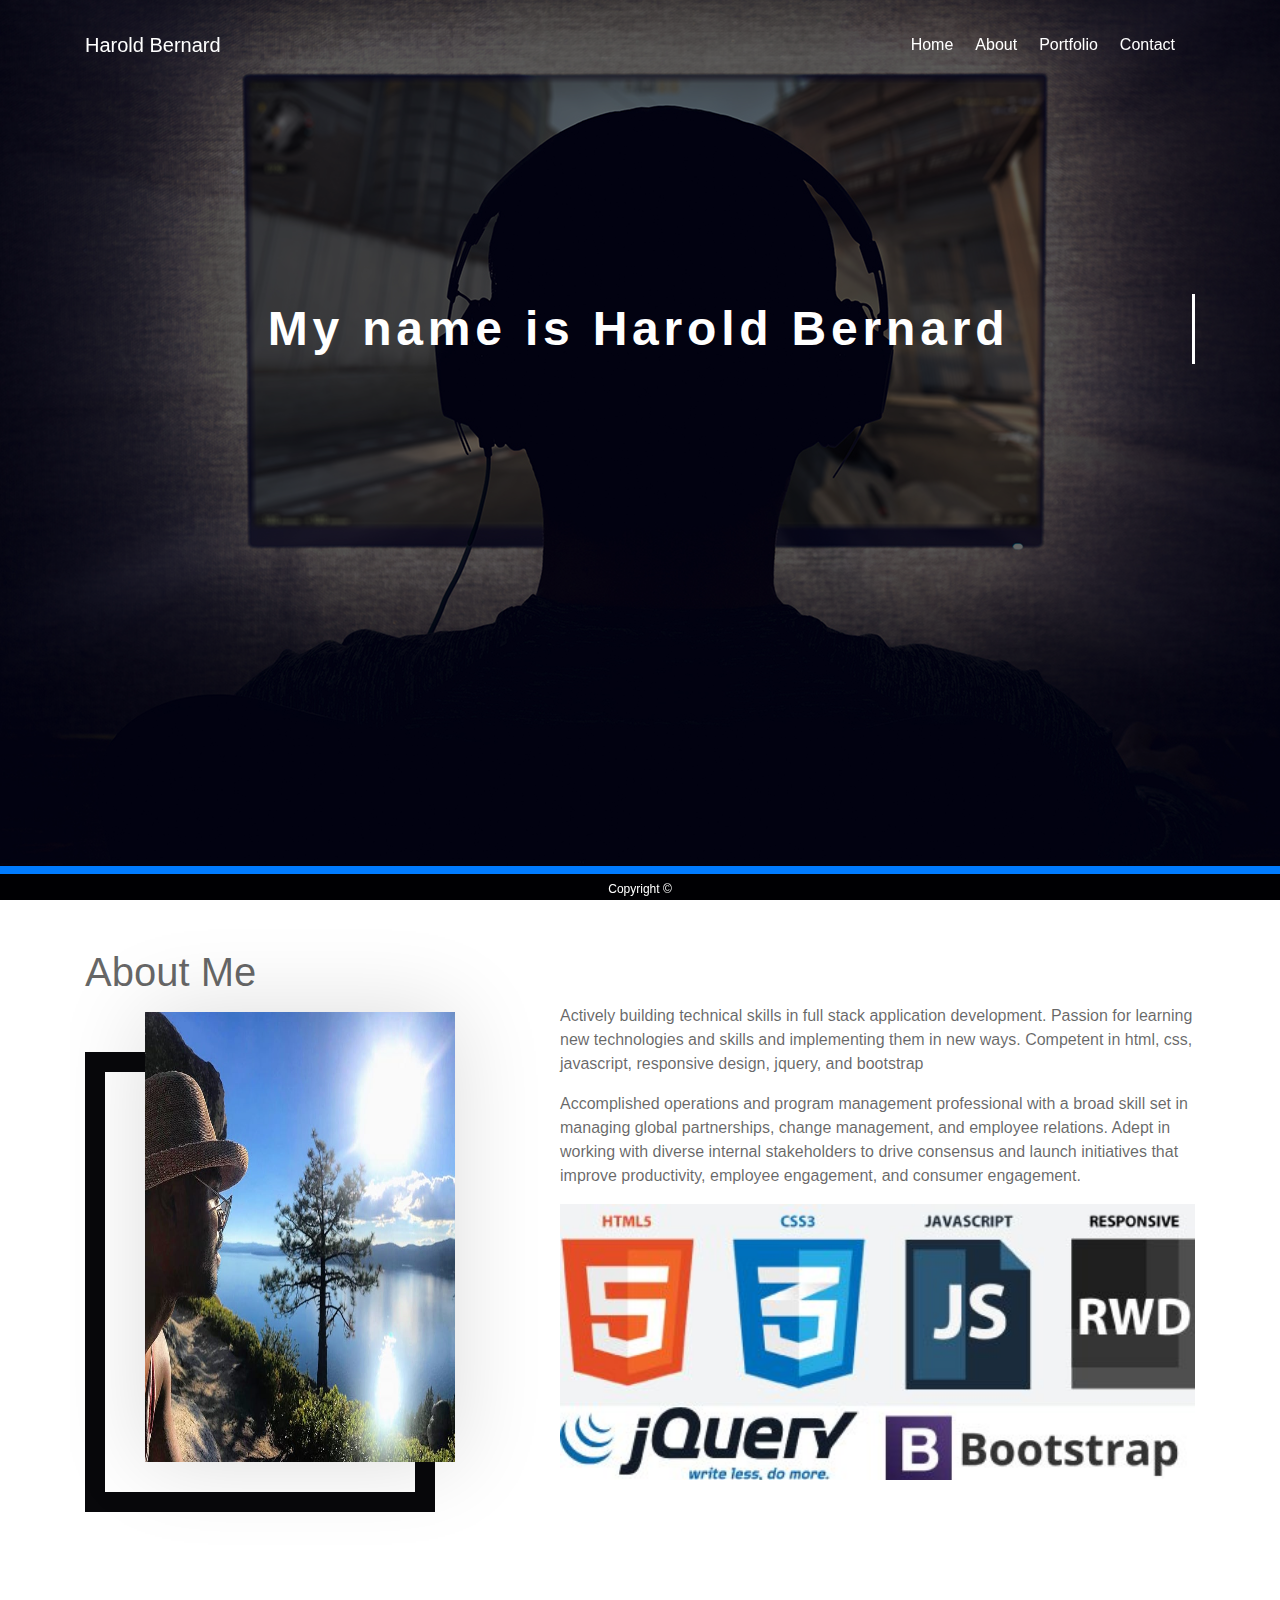
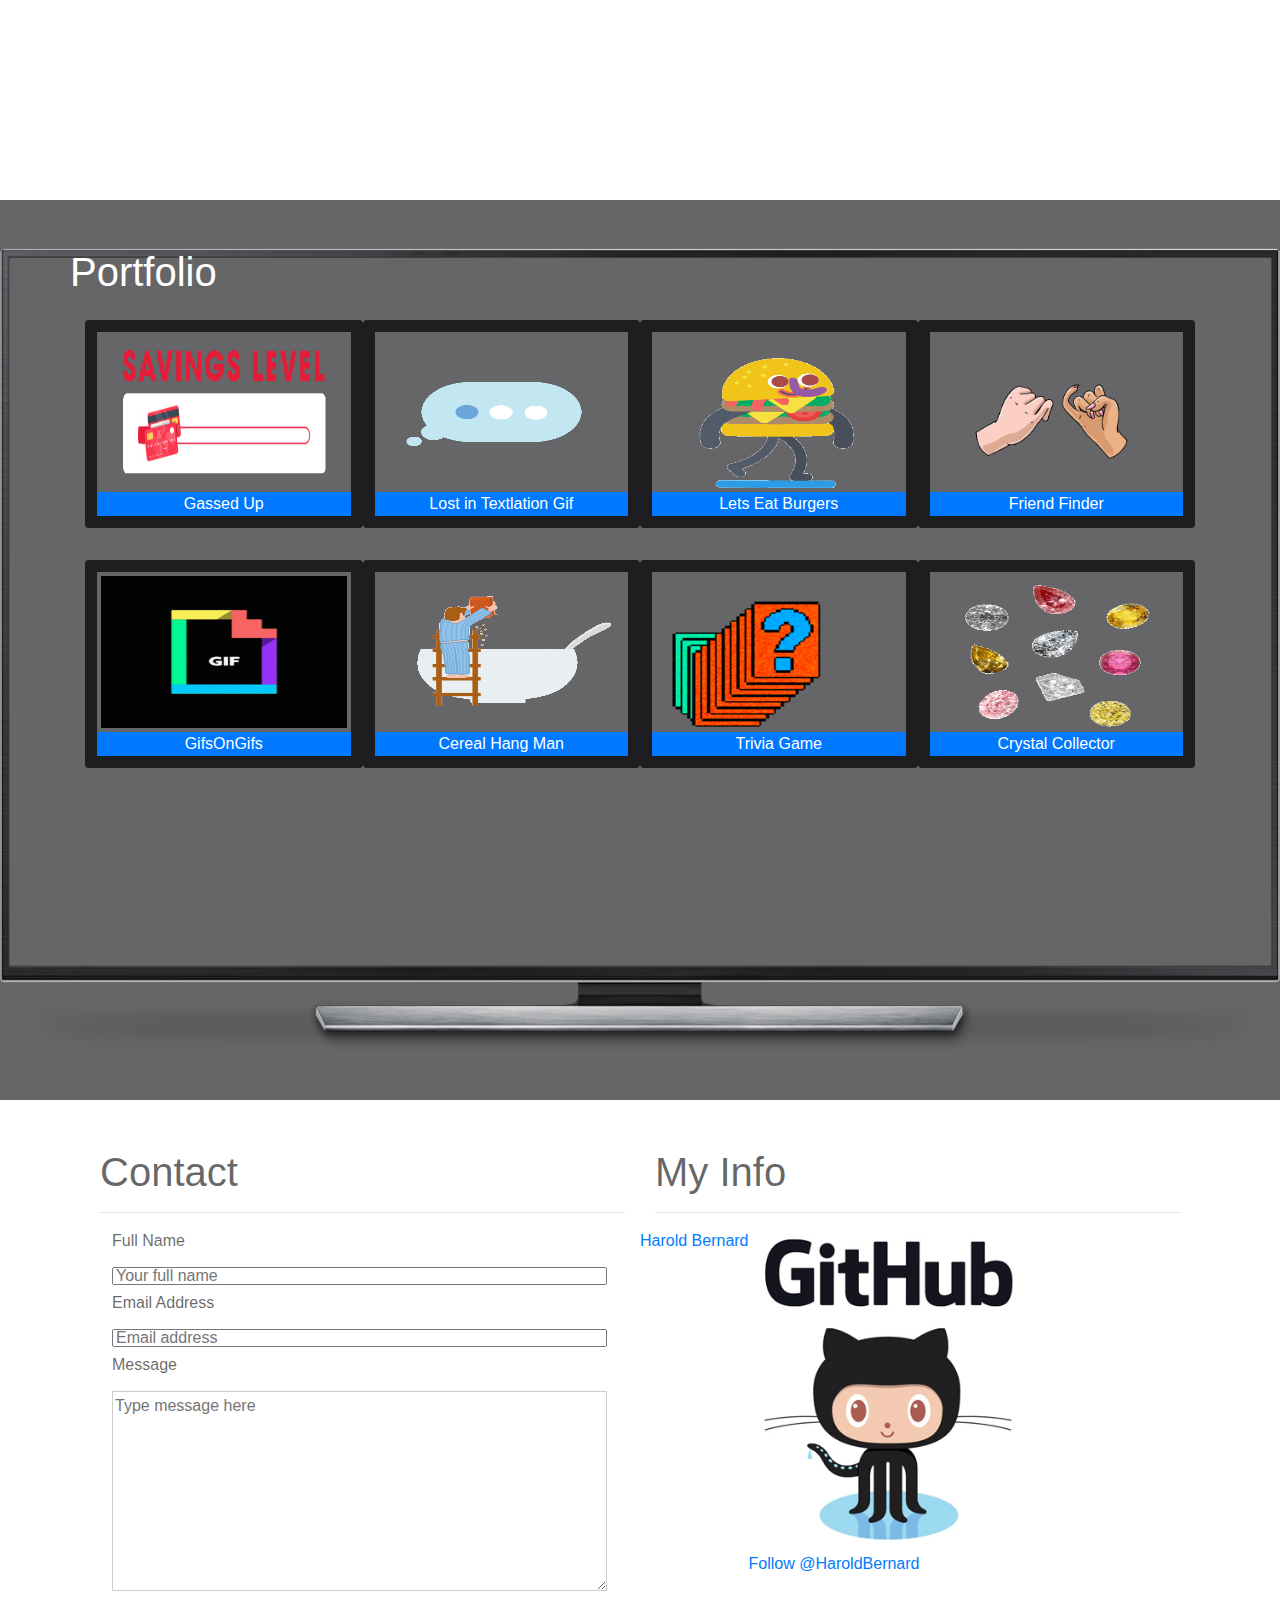
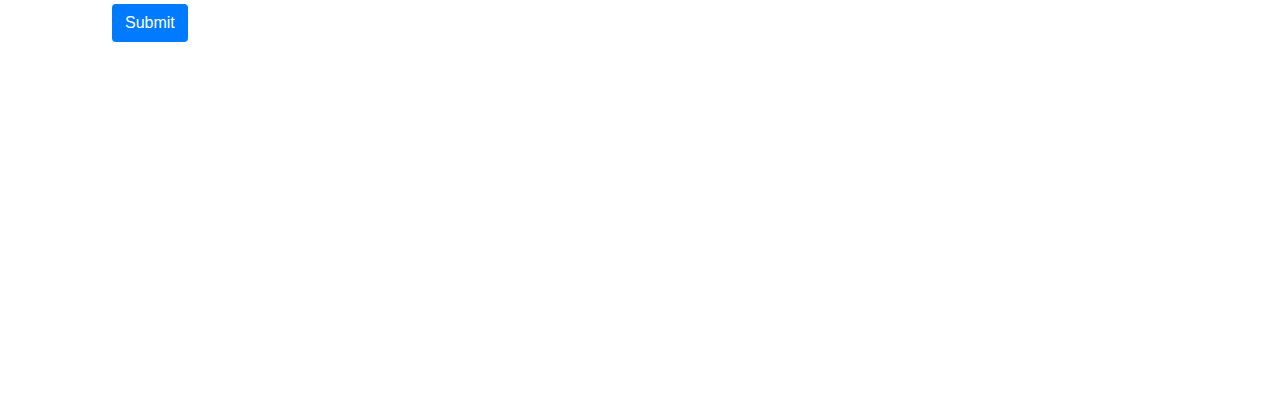
<file: index.html>
<!DOCTYPE html>
<html lang="en">

<head>
    <meta charset="UTF-8">
    <meta name="viewport" content="width=device-width, initial-scale=1.0">
    <meta http-equiv="X-UA-Compatible" content="ie=edge">
    <title>Harold Bernard's Portfolio</title>
    <link rel="stylesheet" href="https://stackpath.bootstrapcdn.com/bootstrap/4.3.1/css/bootstrap.min.css"
        integrity="sha384-ggOyR0iXCbMQv3Xipma34MD+dH/1fQ784/j6cY/iJTQUOhcWr7x9JvoRxT2MZw1T" crossorigin="anonymous">
    <link href="assets/css/style.css" rel="stylesheet">
    <link rel="icon" href="assets/images/Me.jpeg">
</head>

<body id="page-top">

    <!--/ Nav Star /-->
    <nav class="navbar navbar-b navbar-trans navbar-expand-md fixed-top" id="mainNav">
        <div class="container">
            <a class="navbar-brand js-scroll" href="#page-top">Harold Bernard</a>
            <button class="navbar-toggler collapsed" type="button" data-toggle="collapse" data-target="#navbarDefault"
                aria-controls="navbarDefault" aria-expanded="false" aria-label="Toggle navigation">
                <span></span>
                <span></span>
                <span></span>
            </button>
            <div class="navbar-collapse collapse justify-content-end" id="navbarDefault">
                <ul class="navbar-nav">
                    <li class="nav-item nav-pills">
                        <a class="nav-link js-scroll" href="#home">Home</a>
                    </li>
                    <li class="nav-item nav-pills">
                        <a class="nav-link js-scroll" href="#about">About</a>
                    </li>
                    <li class="nav-item nav-pills">
                        <a class="nav-link js-scroll" href="#portfolio">Portfolio</a>
                    </li>
                    <li class="nav-item nav-pills">
                        <a class="nav-link js-scroll" href="#contact">Contact</a>
                    </li>
                </ul>
            </div>
        </div>
    </nav>
    <div id="home" class="intro route bg-image">
        <div class="overlay-itro"></div>
        <div class="intro-content display-table">
            <div class="table-cell">
                <div class="container home-intro">
                    <h1 class="intro-title">My name is Harold Bernard</h1>
                    <strong class="typewriter intro-subtitle">I am a... Full Stack Developer, Dog Lover, Sports Lover,
                        Knowledge Seeker</strong>
                    <h3 class="scroll-down intro-subtitle">Scroll down for more</h3>
                    <span class="arrow">&#8681;</span>
                </div>
            </div>
        </div>
    </div>
    <div class="about" id="about" style="background-image: url(assets/images/gaming-pattern.png)">
        <div class="container about">
            <h1 class="body-text pt-5">About Me</h1>
            <div class="row justify-content-between">
                <div class="col-lg-4 img-container">
                    <div class="div-img-bg">
                        <div class="about-img">
                            <img src="assets/images/beautiful.jpg" class="img-responsive" alt="me">
                        </div>
                    </div>
                </div>

                <div class="col-lg-7">
                    <div class="about-descr">
                        <p class="body-text">Actively building technical skills in full stack application development. 
                            Passion for learning new technologies and skills and implementing them in new ways. Competent in html, css, javascript, responsive design, jquery, and bootstrap</p>
                        <p class="body-text">Accomplished operations and program management professional with a broad skill set in managing global partnerships, change management, and employee relations. 
                            Adept in working with diverse internal stakeholders to drive consensus and launch initiatives that improve productivity, employee engagement, and consumer engagement. </p>
                        <img class="technology" src="assets/images/technology.jpg">
                    </div>
                </div>
            </div>
        </div>
    </div>

    <div class="portfolio" id="portfolio">
        <div class="intro-content display-table">
            <div class="table-cell">
                <div class="container portfolio">
                    <div class="row pt-5">
                        <div class="row m-0">
                            <h1>Portfolio</h1>
                        </div>
                        <div class="col-sm-12">
                            <div class="card col-lg-3 mt-3 mb-3">
                                <img class="img-thumbnail border-0" style="height: 160px;" id="gassedUpGif"
                                    src="assets/images/gassedUp.gif" alt="Gassed Up Gif">
                                <a class="text-center" id="gassedUpLink"
                                    href="https://gentle-hamlet-50272.herokuapp.com/">Gassed Up</a>
                            </div>
                            <div class="card col-lg-3 mt-3 mb-3">
                                <img class="img-thumbnail border-0" style="height: 160px;" id="textlationGif"
                                    src="assets/images/pending-message-gif.gif" alt="Lost in Textlation Gif">
                                <a class="text-center" id="textlationLink"
                                    href="https://haroldbernard.github.io/Lost-in-Textlation/">Lost in Textlation Gif</a>
                            </div>
                            <div class="card col-lg-3 mt-3 mb-3">
                                <img class="img-thumbnail border-0" style="height: 160px;" id="burgerGif"
                                    src="assets/images/burgerwalks.gif" alt="Burger Gif">
                                <a class="text-center" id="burgerLink"
                                    href="https://arcane-scrubland-61802.herokuapp.com/">Lets Eat Burgers</a>
                            </div>
                            <div class="card col-lg-3 mt-3 mb-3">
                                <img class="img-thumbnail border-0" style="height: 160px;" id="friendGif"
                                    src="assets/images/besties.gif" alt="Friend Gif">
                                <a class="text-center" id="friendLink"
                                    href="https://obscure-hollows-46255.herokuapp.com/">Friend Finder</a>
                            </div>
                            <div class="card col-lg-3 mt-3 mb-3">
                                    <img class="img-thumbnail border-0" style="height: 160px;" id="jifGif"
                                        src="assets/images/jif.gif"  alt="jif Gif">
                                    <a class="text-center" id="jifLink"
                                        href="https://haroldbernard.github.io/GifsonGifsonGifs/">GifsOnGifs</a>
                                </div>
                                <div class="card col-lg-3 mt-3 mb-3">
                                    <img class="img-thumbnail border-0" style="height: 160px;" id="cerealGif"
                                        src="assets/images/cereal.gif" alt="cereal Gif">
                                    <a class="text-center" id="cerealLink"
                                        href="https://haroldbernard.github.io/Word-Guess-Game/">Cereal Hang Man</a>
                                </div>
                                <div class="card col-lg-3 mt-3 mb-3">
                                    <img class="img-thumbnail border-0" style="height: 160px;" id="triviaGif"
                                        src="assets/images/triviaGIF.gif" alt="trivia Gif">
                                    <a class="text-center" id="triviaLink"
                                        href="https://haroldbernard.github.io/TriviaGame/">Trivia Game</a>
                                </div>
                                <div class="card col-lg-3 mt-3 mb-3">
                                    <img class="img-thumbnail border-0" style="height: 160px;" id="crystalGif"
                                        src="assets/images/crystals.gif" alt="crystal Gif">
                                    <a class="text-center" id="crystalLink"
                                        href="https://haroldbernard.github.io/Crystal-Collector-Game/">Crystal Collector</a>
                                </div>
                        </div>
                    </div>
                </div>
            </div>
        </div>
    </div>
    <div id="contact" style="background-image: url(assets/images/gaming-pattern.png)">
        <div class="container contact overlay-itro">
            <div class="row mx-auto pt-5">
                <div class="main-contact col-sm-6 col-12">
                    <h1 class="body-text">Contact</h1>
                    <hr>
                    <div class="contactMe">
                        <!--Action is where the form is going, method is whether by url(get) or secure(push)-->
                        <form name="yourForm" action="" method="POST" enctype="text/plain">
                            <label for="fullname">Full Name</label>
                            <input type="text" id="fullname" name="fullname" placeholder="Your full name">

                            <label for="emailaddy">Email Address</label>
                            <input type="email" id="emailaddy" name="emailaddy" placeholder="Email address">

                            <label for="contactMessage">Message</label>
                            <textarea type="text" id="contactMessage" name="contactMessage"
                                placeholder="Type message here"></textarea>
                            <input class="btn" id="btn" type="submit" value="Submit">
                        </form>
                    </div>
                </div>
                <div class="secondary-contact col-sm-6 col-12">
                    <h1 class="body-text">My Info</h1>
                    <hr>
                    <div class="row align-github">
                            <div class="LI-profile-badge"  data-version="v1" data-size="medium" data-locale="en_US" data-type="vertical" data-theme="light" data-vanity="harold-bernard"><a class="LI-simple-link" href='https://www.linkedin.com/in/harold-bernard?trk=profile-badge'>Harold Bernard</a></div>                        <div class="col-6 p-0">
                            <img src="assets/images/github-logo.jpg" class="git-hub" alt="git-hub">
                            <a class="github-button" href="https://github.com/HaroldBernard" data-size="large" aria-label="Follow @HaroldBernard on GitHub">Follow @HaroldBernard</a>
                        </div>
                    </div>
                </div>
            </div>
        </div>
    </div>
    <footer>
        <div class="copyright">Copyright ©</div>
    </footer>
</body>
<script src="https://code.jquery.com/jquery-3.3.1.slim.min.js"
    integrity="sha384-q8i/X+965DzO0rT7abK41JStQIAqVgRVzpbzo5smXKp4YfRvH+8abtTE1Pi6jizo"
    crossorigin="anonymous"></script>
<script src="https://cdnjs.cloudflare.com/ajax/libs/popper.js/1.14.7/umd/popper.min.js"
    integrity="sha384-UO2eT0CpHqdSJQ6hJty5KVphtPhzWj9WO1clHTMGa3JDZwrnQq4sF86dIHNDz0W1"
    crossorigin="anonymous"></script>
<script src="https://stackpath.bootstrapcdn.com/bootstrap/4.3.1/js/bootstrap.min.js"
    integrity="sha384-JjSmVgyd0p3pXB1rRibZUAYoIIy6OrQ6VrjIEaFf/nJGzIxFDsf4x0xIM+B07jRM"
    crossorigin="anonymous"></script>
    <script type="text/javascript" src="https://platform.linkedin.com/badges/js/profile.js" async defer></script>
<script async defer src="https://buttons.github.io/buttons.js"></script>
    <script src="assets/script.js"></script>

</html>
</file>
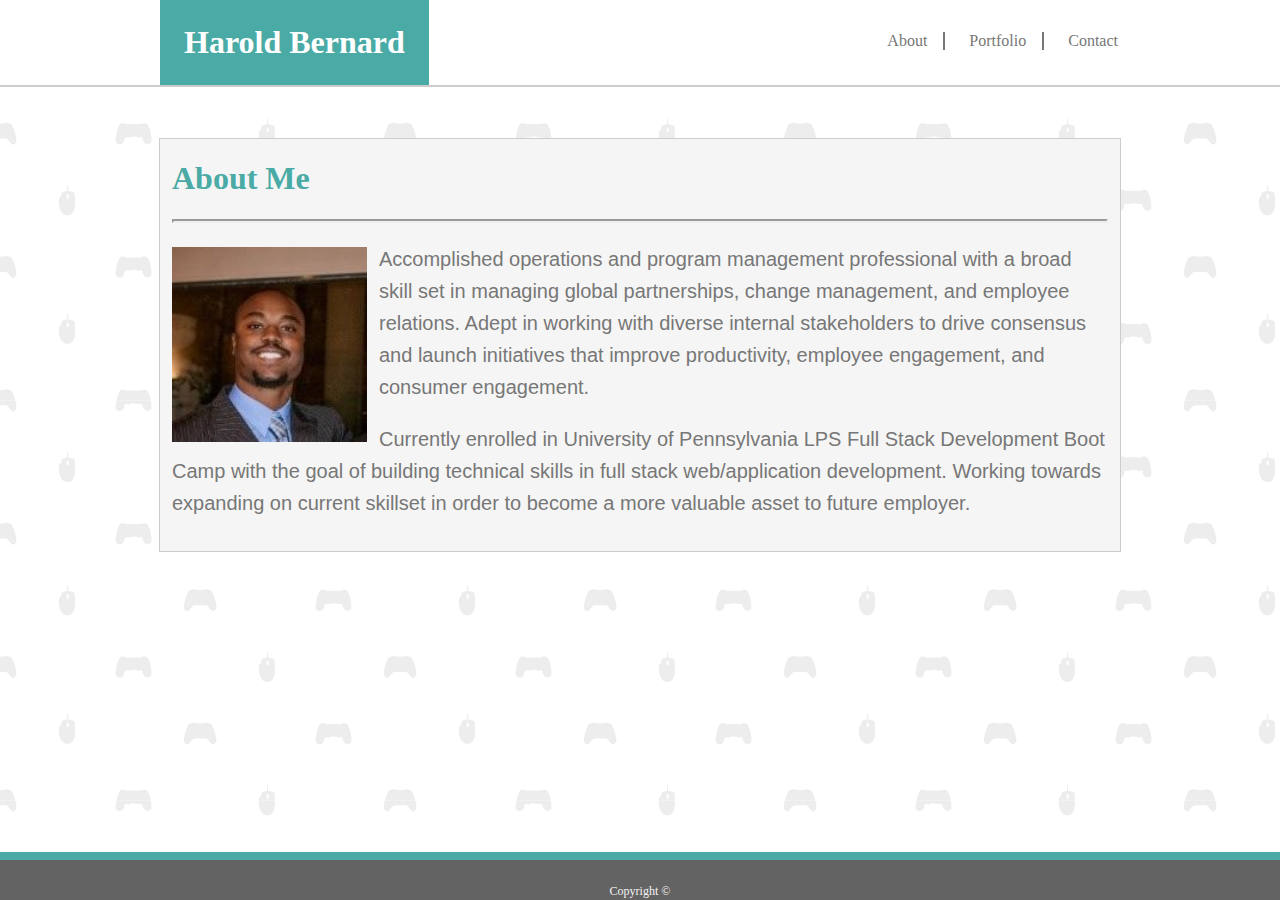
<file: firstPage.html>
<!DOCTYPE html>
<!DOCTYPE html>
<html lang="en">
<head>
    <meta charset="UTF-8">
    <meta name="viewport" content="width=device-width, initial-scale=1.0">
    <meta http-equiv="X-UA-Compatible" content="ie=edge">
    
    <title>Harold Bernard's Portfolio</title>
    <link rel="stylesheet" type="text/css" href="assets/css/About.css">  
</head>
<header>
    <nav class="navbar">
        <Ul>
            <li><div class="myName">Harold Bernard</div></li>
            <li><a class="contactBtn" href="contact.html">Contact</a></li>
            <li><a class="portfolioBtn" href="portfolio.html">Portfolio</a></li>
            <li><a class="indexBtn" href="index.html">About </a></li>   
        </Ul>
    </nav>
</header>   
<br>

<body>
    <div class="main"> 
        <h1>About Me</h1>
        <hr>
    
        <img src="assets/images/Me.jpeg" alt="Picture of Harold"> 
        <p>Accomplished operations and program management professional with a broad skill set in managing global partnerships, change management, and employee relations. Adept in working with diverse internal stakeholders to drive consensus and launch initiatives that improve productivity, employee engagement, and consumer engagement.</p>
        <p>Currently enrolled in University of Pennsylvania LPS Full Stack Development Boot Camp with the goal of building technical skills in full stack web/application development. Working towards expanding on current skillset in order to become a more valuable asset to future employer.</p>
    </div>
</body>
<footer><div class="copyright">Copyright ©</div></footer>
</html>
</file>
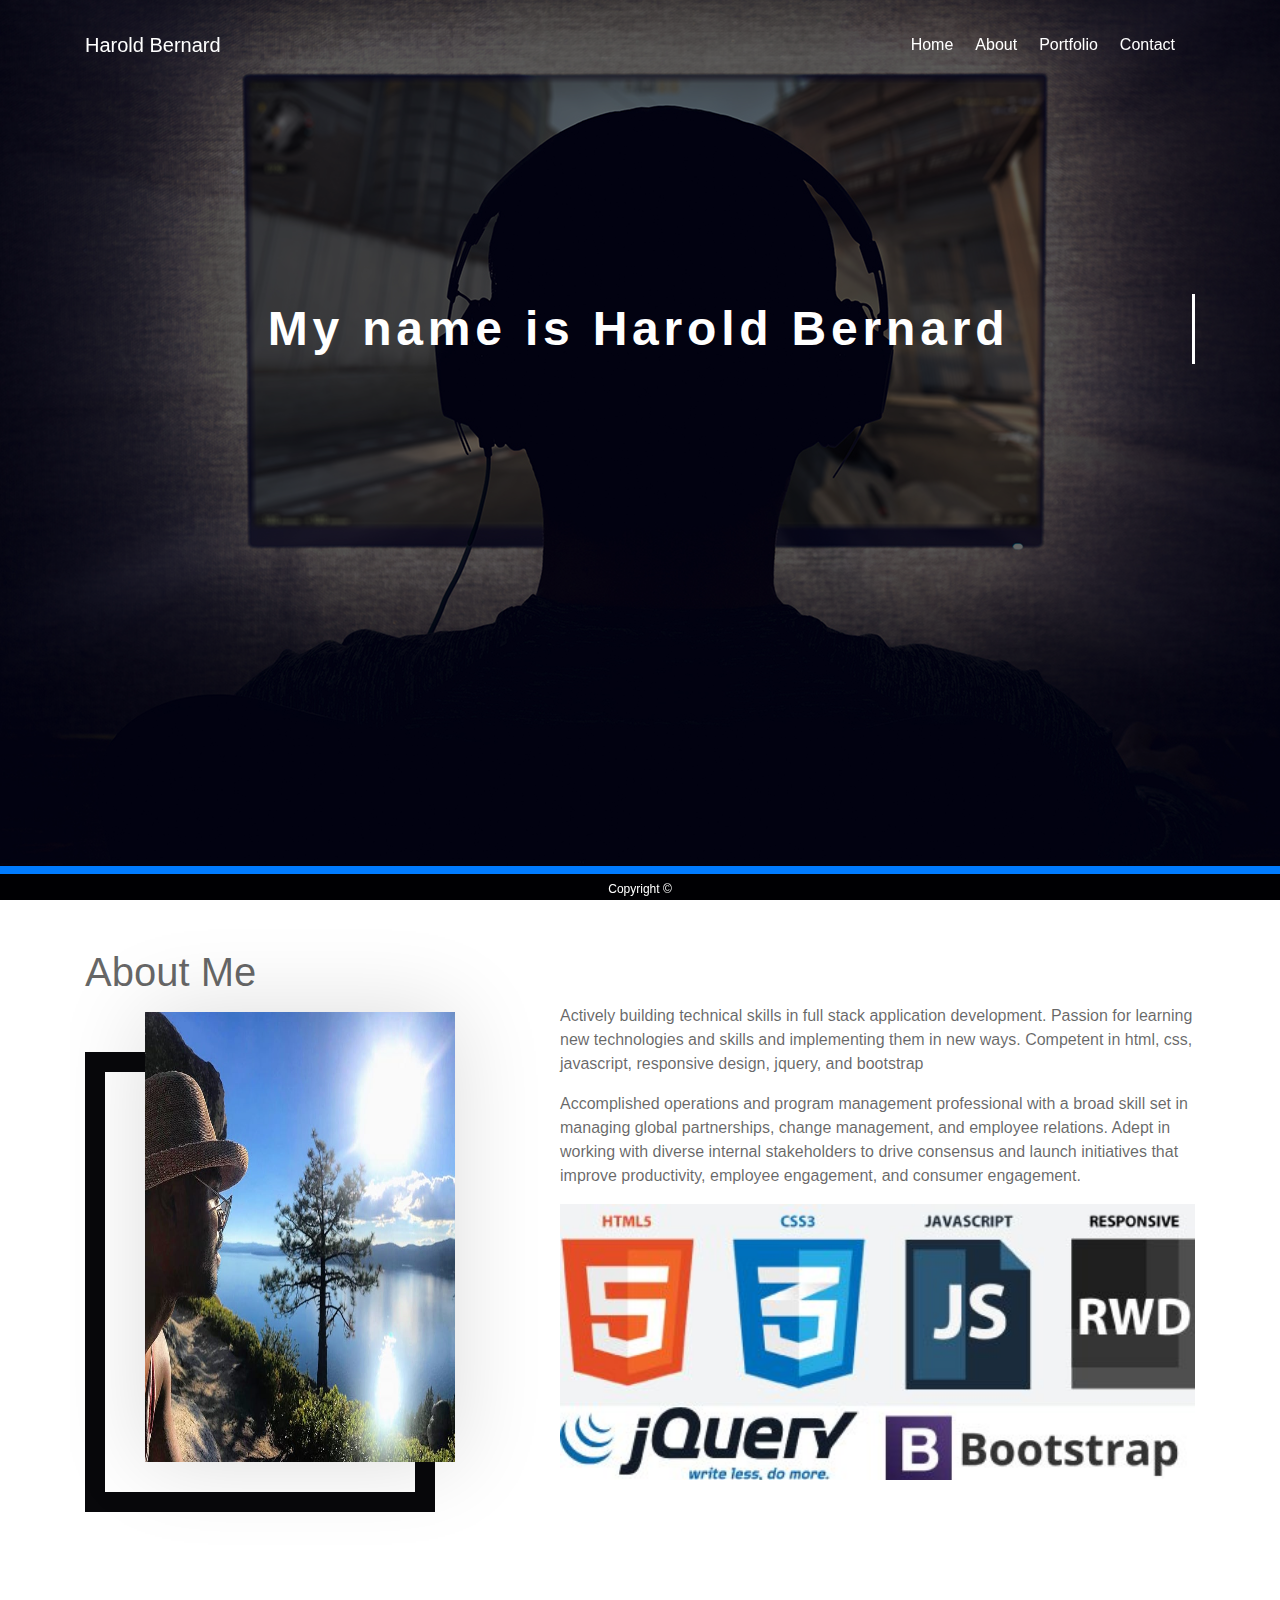
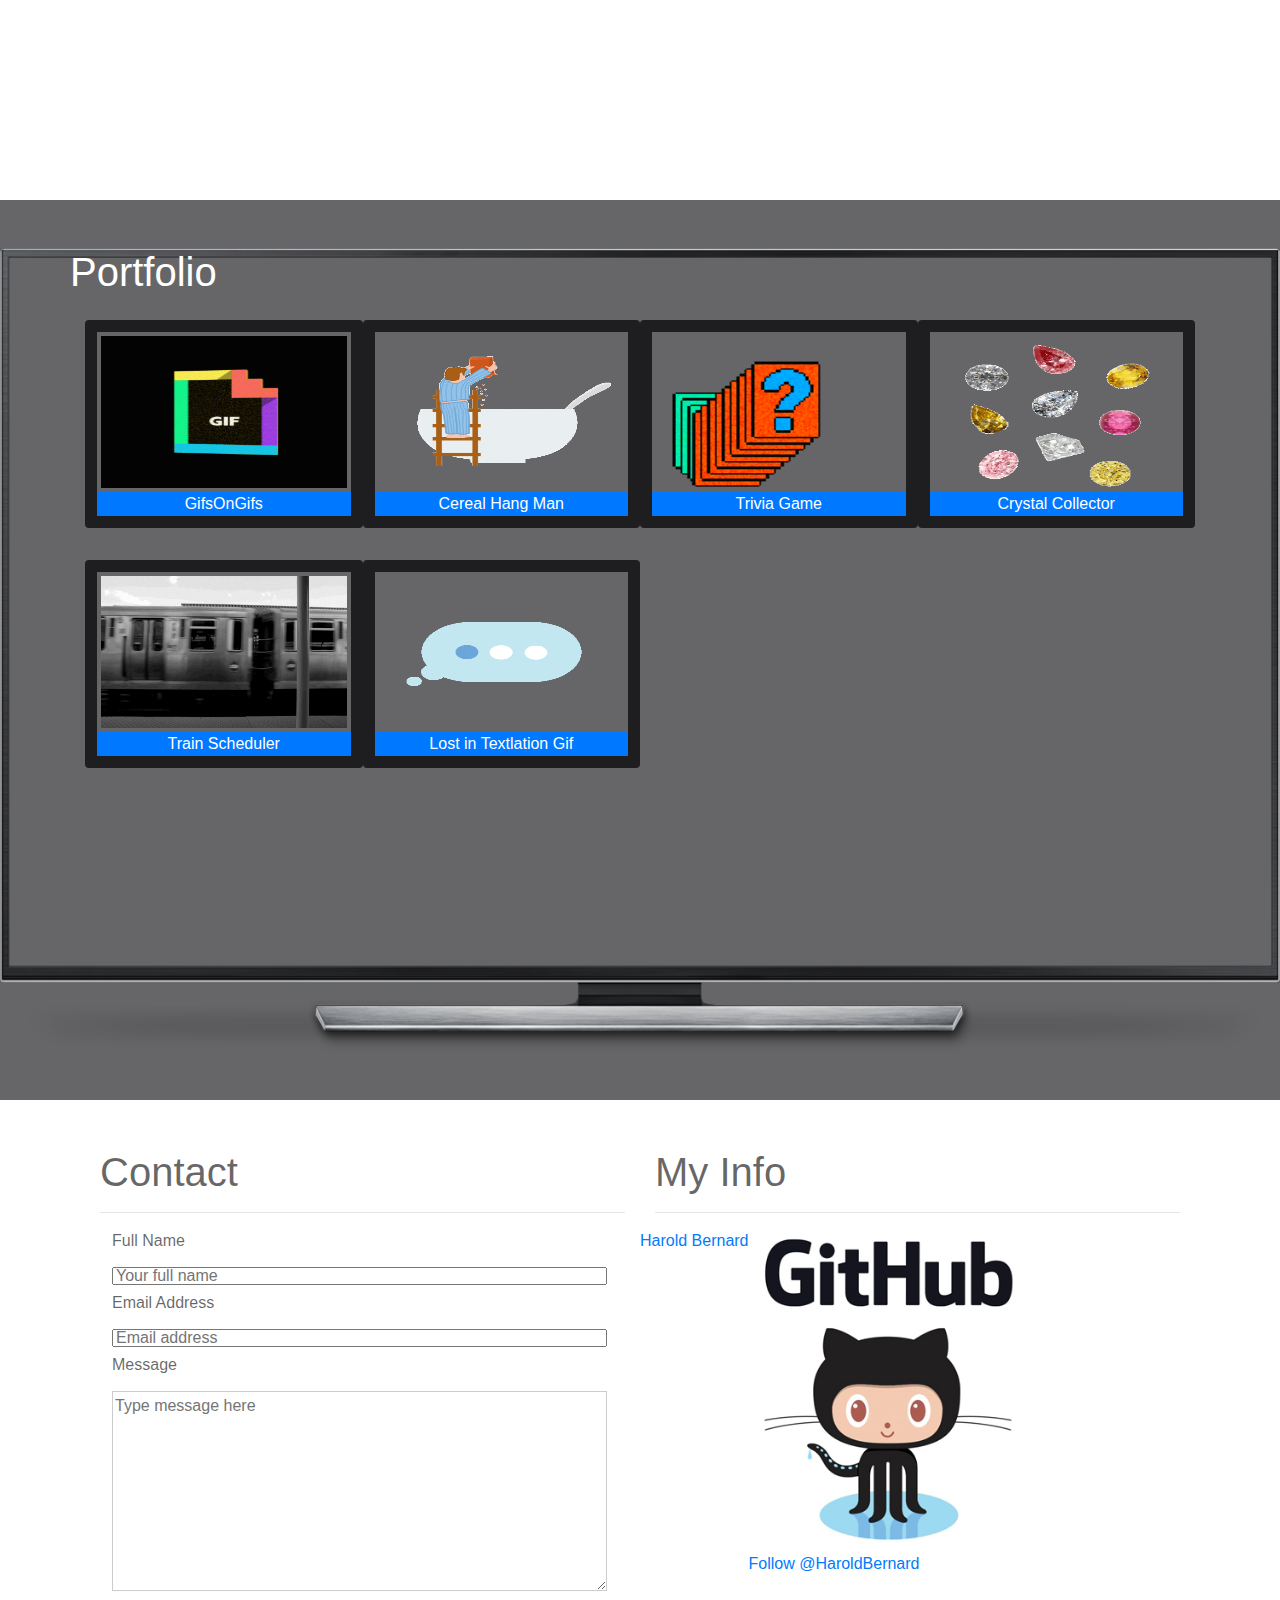
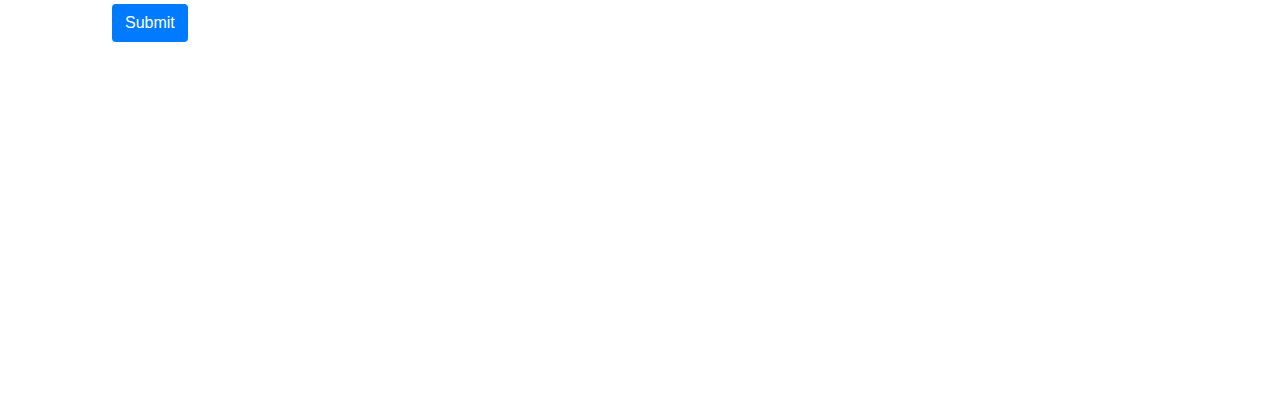
<file: index2.html>
<!DOCTYPE html>
<html lang="en">

<head>
    <meta charset="UTF-8">
    <meta name="viewport" content="width=device-width, initial-scale=1.0">
    <meta http-equiv="X-UA-Compatible" content="ie=edge">
    <title>Document</title>
    <link rel="stylesheet" href="https://stackpath.bootstrapcdn.com/bootstrap/4.3.1/css/bootstrap.min.css"
        integrity="sha384-ggOyR0iXCbMQv3Xipma34MD+dH/1fQ784/j6cY/iJTQUOhcWr7x9JvoRxT2MZw1T" crossorigin="anonymous">
    <link href="assets/css/style.css" rel="stylesheet">
</head>

<body id="page-top">

    <!--/ Nav Star /-->
    <nav class="navbar navbar-b navbar-trans navbar-expand-md fixed-top" id="mainNav">
        <div class="container">
            <a class="navbar-brand js-scroll" href="#page-top">Harold Bernard</a>
            <button class="navbar-toggler collapsed" type="button" data-toggle="collapse" data-target="#navbarDefault"
                aria-controls="navbarDefault" aria-expanded="false" aria-label="Toggle navigation">
                <span></span>
                <span></span>
                <span></span>
            </button>
            <div class="navbar-collapse collapse justify-content-end" id="navbarDefault">
                <ul class="navbar-nav">
                    <li class="nav-item nav-pills">
                        <a class="nav-link js-scroll" href="#home">Home</a>
                    </li>
                    <li class="nav-item nav-pills">
                        <a class="nav-link js-scroll" href="#about">About</a>
                    </li>
                    <li class="nav-item nav-pills">
                        <a class="nav-link js-scroll" href="#portfolio">Portfolio</a>
                    </li>
                    <li class="nav-item nav-pills">
                        <a class="nav-link js-scroll" href="#contact">Contact</a>
                    </li>
                </ul>
            </div>
        </div>
    </nav>
    <div id="home" class="intro route bg-image">
        <div class="overlay-itro"></div>
        <div class="intro-content display-table">
            <div class="table-cell">
                <div class="container home-intro">
                    <h1 class="intro-title">My name is Harold Bernard</h1>
                    <strong class="typewriter intro-subtitle">I am a... Full Stack Developer, Dog Lover, Sports Lover,
                        Knowledge Seeker</strong>
                    <h3 class="scroll-down intro-subtitle">Scroll down for more</h3>
                    <span class="arrow">&#8681;</span>
                </div>
            </div>
        </div>
    </div>
    <div class="about" id="about" style="background-image: url(assets/images/gaming-pattern.png)">
        <div class="container about">
            <h1 class="body-text pt-5">About Me</h1>
            <div class="row justify-content-between">
                <div class="col-lg-4 img-container">
                    <div class="div-img-bg">
                        <div class="about-img">
                            <img src="assets/images/beautiful.jpg" class="img-responsive" alt="me">
                        </div>
                    </div>
                </div>

                <div class="col-lg-7">
                    <div class="about-descr">
                        <p class="body-text">Actively building technical skills in full stack application development. 
                            Passion for learning new technologies and skills and implementing them in new ways. Competent in html, css, javascript, responsive design, jquery, and bootstrap</p>
                        <p class="body-text">Accomplished operations and program management professional with a broad skill set in managing global partnerships, change management, and employee relations. 
                            Adept in working with diverse internal stakeholders to drive consensus and launch initiatives that improve productivity, employee engagement, and consumer engagement. </p>
                        <img class="technology" src="assets/images/technology.jpg">
                    </div>
                </div>
            </div>
        </div>
    </div>

    <div class="portfolio" id="portfolio">
        <div class="intro-content display-table">
            <div class="table-cell">
                <div class="container portfolio">
                    <div class="row pt-5">
                        <div class="row m-0">
                            <h1>Portfolio</h1>
                        </div>
                        <div class="col-sm-12">
                            <div class="card col-lg-3 mt-3 mb-3">
                                <img class="img-thumbnail border-0" style="height: 160px;" id="jifGif"
                                    src="assets/images/jif.gif" alt="jif Gif">
                                <a class="text-center" id="jifLink"
                                    href="https://haroldbernard.github.io/GifsonGifsonGifs/">GifsOnGifs</a>
                            </div>
                            <div class="card col-lg-3 mt-3 mb-3">
                                <img class="img-thumbnail border-0" style="height: 160px;" id="cerealGif"
                                    src="assets/images/cereal.gif" alt="cereal Gif">
                                <a class="text-center" id="cerealLink"
                                    href="https://haroldbernard.github.io/Word-Guess-Game/">Cereal Hang Man</a>
                            </div>

                            <div class="card col-lg-3 mt-3 mb-3">
                                <img class="img-thumbnail border-0" style="height: 160px;" id="triviaGif"
                                    src="assets/images/triviaGIF.gif" alt="trivia Gif">
                                <a class="text-center" id="triviaLink"
                                    href="https://haroldbernard.github.io/TriviaGame/">Trivia Game</a>
                            </div>
                            <div class="card col-lg-3 mt-3 mb-3">
                                <img class="img-thumbnail border-0" style="height: 160px;" id="crystalGif"
                                    src="assets/images/crystals.gif" alt="crystal Gif">
                                <a class="text-center" id="crystalLink"
                                    href="https://haroldbernard.github.io/unit-4-game/">Crystal Collector</a>
                            </div>

                            <div class="card col-lg-3 mt-3 mb-3">
                                <img class="img-thumbnail border-0" style="height: 160px;" id="trainGif"
                                    src="assets/images/train.gif" alt="Train Scheduler Gif">
                                <a class="text-center" id="trainLink"
                                    href="https://haroldbernard.github.io/Train-Scheduler/">Train Scheduler</a>
                            </div>
                            <div class="card col-lg-3 mt-3 mb-3">
                                <img class="img-thumbnail border-0" style="height: 160px;" id="textlationGif"
                                    src="assets/images/pending-message-gif.gif" alt="Lost in Textlation Gif">
                                <a class="text-center" id="textlationLink"
                                    href="https://nehanautiyal.github.io/Project-1/">Lost in Textlation Gif</a>
                            </div>
                        </div>
                    </div>
                </div>
            </div>
        </div>
    </div>
    <div id="contact" style="background-image: url(assets/images/gaming-pattern.png)">
        <div class="container contact overlay-itro">
            <div class="row mx-auto pt-5">
                <div class="main-contact col-sm-6 col-12">
                    <h1 class="body-text">Contact</h1>
                    <hr>
                    <div class="contactMe">
                        <!--Action is where the form is going, method is whether by url(get) or secure(push)-->
                        <form name="yourForm" action="" method="">
                            <label for="fullname">Full Name</label>
                            <input type="text" id="fullname" name="fullname" placeholder="Your full name">

                            <label for="emailaddy">Email Address</label>
                            <input type="email" id="emailaddy" name="emailaddy" placeholder="Email address">

                            <label for="contactMessage">Message</label>
                            <textarea type="text" id="contactMessage" name="contactMessage"
                                placeholder="Type message here"></textarea>

                            <button class="btn" id="btn">Submit</button>
                        </form>
                    </div>
                </div>
                <div class="secondary-contact col-sm-6 col-12">
                    <h1 class="body-text">My Info</h1>
                    <hr>
                    <div class="row align-github">
                            <div class="LI-profile-badge"  data-version="v1" data-size="medium" data-locale="en_US" data-type="vertical" data-theme="light" data-vanity="harold-bernard"><a class="LI-simple-link" href='https://www.linkedin.com/in/harold-bernard?trk=profile-badge'>Harold Bernard</a></div>                        <div class="col-6 p-0">
                            <img src="assets/images/github-logo.jpg" class="git-hub" alt="git-hub">
                            <a class="github-button" href="https://github.com/HaroldBernard" data-size="large" aria-label="Follow @HaroldBernard on GitHub">Follow @HaroldBernard</a>
                        </div>
                    </div>
                </div>
            </div>
        </div>
    </div>
    <footer>
        <div class="copyright">Copyright ©</div>
    </footer>
</body>
<script src="https://code.jquery.com/jquery-3.3.1.slim.min.js"
    integrity="sha384-q8i/X+965DzO0rT7abK41JStQIAqVgRVzpbzo5smXKp4YfRvH+8abtTE1Pi6jizo"
    crossorigin="anonymous"></script>
<script src="https://cdnjs.cloudflare.com/ajax/libs/popper.js/1.14.7/umd/popper.min.js"
    integrity="sha384-UO2eT0CpHqdSJQ6hJty5KVphtPhzWj9WO1clHTMGa3JDZwrnQq4sF86dIHNDz0W1"
    crossorigin="anonymous"></script>
<script src="https://stackpath.bootstrapcdn.com/bootstrap/4.3.1/js/bootstrap.min.js"
    integrity="sha384-JjSmVgyd0p3pXB1rRibZUAYoIIy6OrQ6VrjIEaFf/nJGzIxFDsf4x0xIM+B07jRM"
    crossorigin="anonymous"></script>
    <script type="text/javascript" src="https://platform.linkedin.com/badges/js/profile.js" async defer></script>
<script async defer src="https://buttons.github.io/buttons.js"></script>
    <script src="assets/script.js"></script>

</html>
</file>
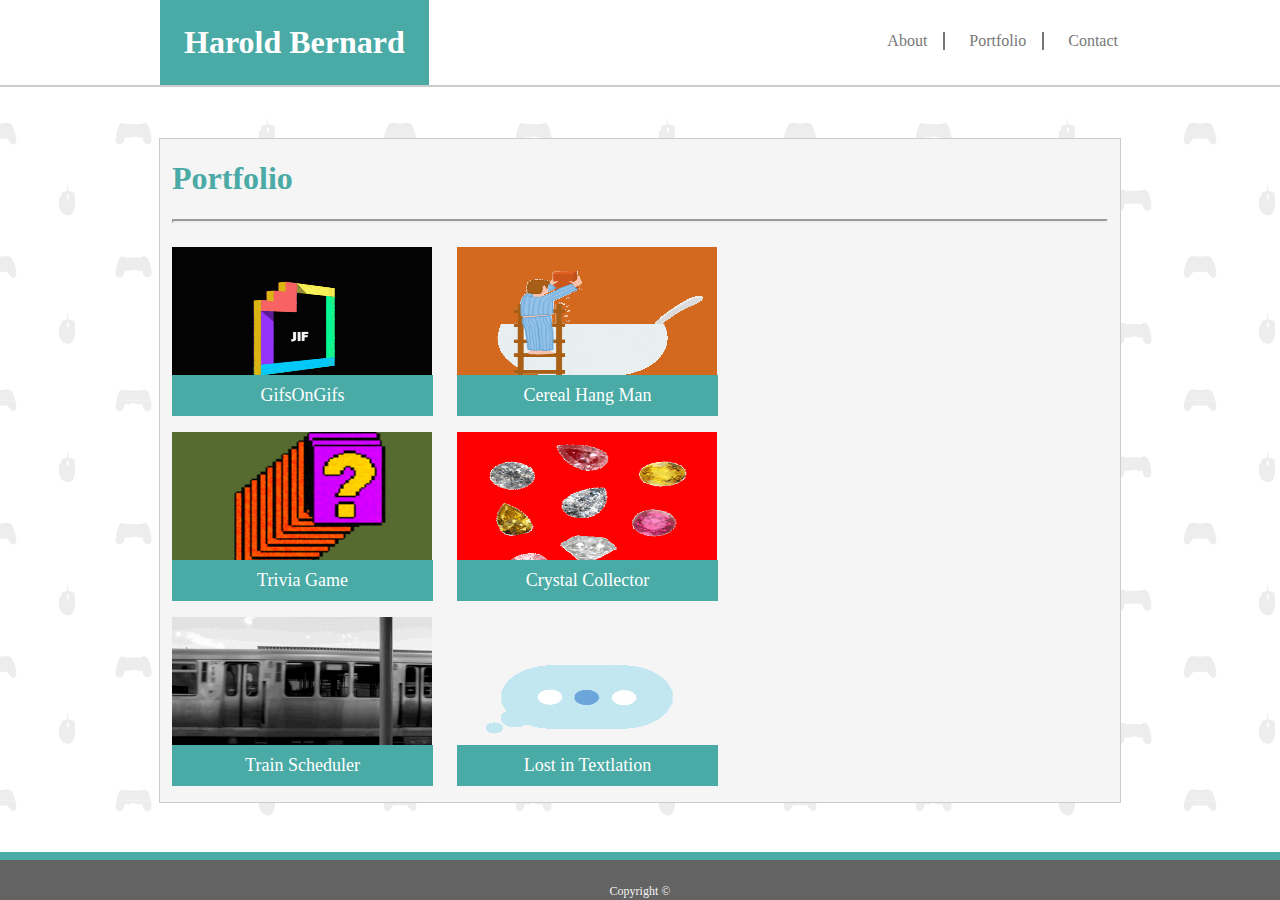
<file: portfolio.html>
<!DOCTYPE html>
<html lang="en">
<head>
    <meta charset="UTF-8">
    <meta name="viewport" content="width=device-width, initial-scale=1.0">
    <meta http-equiv="X-UA-Compatible" content="ie=edge">
   
    <title>Harold Bernard's Portfolio</title>
    <link rel="stylesheet" type="text/css" href="assets/css/About.css">
    <link rel="stylesheet" type="text/css" href="assets/css/Portfolio.css">
</head>
<header>
    <nav class="navbar">
        <Ul>
            <li><div class="myName">Harold Bernard</div></li>
            <li><a class="contactBtn" href="contact.html"> Contact </a></li>
            <li><a class="portfolioBtn" href="portfolio.html"> Portfolio </a></li>
            <li><a class="indexBtn" href="index.html"> About </a></li>
        </Ul>
    </nav>
</header>   
<br>
<body>
    <div class="main">
        <h1>Portfolio</h1>
        <hr>

        <div class="content1">
            <img id="froggerGif" src="./assets/images/jif.gif" alt="frogger Gif">
            <a id="froggerLink" href="https://haroldbernard.github.io/GifsonGifsonGifs/">GifsOnGifs</a>
        </div>
        <div class="content2">
            <img id="rpgGif" src="./assets/images/cereal.gif" alt="rpg Gif">
            <a id="rpgLink" href="https://haroldbernard.github.io/Word-Guess-Game/">Cereal Hang Man</a>
        </div>
        <div class="content3">
            <img id="triviaGif" src="./assets/images/triviaGIF.gif" alt="trivia Gif">
            <a id="triviaLink" href="https://haroldbernard.github.io/TriviaGame/">Trivia Game</a>
        </div>
        <div class="content4">
            <img id="stanfordGif" src="./assets/images/crystals.gif" alt="stanford Gif">
            <a id="stanfordLink" href="https://haroldbernard.github.io/unit-4-game/">Crystal Collector</a>
        </div>
        <div class="content5">
            <img id="rpsGif" src="./assets/images/train.gif" alt="rock paper scissors Gif">
            <a id="rpsLink" href="https://haroldbernard.github.io/Train-Scheduler/">Train Scheduler</a>
        </div> 
        <div class="content6">
            <img id="textlationGif" src="./assets/images/pending-message-gif.gif" alt="rock paper scissors Gif">
            <a id="textlationLink" href="https://nehanautiyal.github.io/Project-1/">Lost in Textlation</a>
        </div>         
    </div>

</body>
<footer><div class="copyright">Copyright ©</div></footer>
</html>
</file>
<file: assets/css/style.css>
body {
  background-image: url(../images/Gaming.jpg);
  height: 100vh;
  background-position: center;
  background-attachment: fixed;
  position: relative;
  color: #fff;
}
.about, #contact{
  background-attachment: fixed;
}
.img-thumbnail {
  background-color: transparent
}
.text-center {
  background-color: #0078ff;
  color: #fff
}
.technology {
  width: 100%;
  height: auto;
  max-height: fit-content
}
#portfolio {
    background-image: url(../images/tv1.png);
    background-position: center;
    background-repeat: no-repeat;
    background-size: cover;
    background-color: rgba(0, 0, 3, 0.6);
}
.about, .portfolio, .contact {
    height: 100vh;
    overflow: auto
}
.card {
  float: left;
  background-color: transparent;
  border: 12px solid rgba(0, 0, 3, 0.7);
  padding: 0;
}
.overlay-body {
    background-color: rgba(0, 0, 3, 0.97);
    position: absolute;
    left: 0px;
    padding: 0;
    height: 100%;
    width: 100%;
    /* opacity: .9; */
  }
.nav-pills {
    color: #fff
}
.navbar-nav, .nav-link, .nav-item {
    flex-flow: row;
    padding-right: 6px;
}
.navbar-b {
    transition: all .5s ease-in-out;
    background-color: transparent;
    padding-top: 1.563rem;
    padding-bottom: 1.563rem;
  }
  .navbar-b.navbar-reduce {
    transition: all .5s ease-in-out;
    background-color: #fff;
    padding-top: 15px;
    padding-bottom: 15px;
    box-shadow: 0px 6px 9px 0px rgba(0, 0, 0, 0.06);
  }
.navbar-toggler {
    position: relative;
  }
  
  .navbar-toggler:focus,
  .navbar-toggler {
    outline: 0;
  }
  
  .navbar-toggler span {
    display: block;
    background-color: #fff;
    height: 3px;
    width: 25px;
    margin-top: 4px;
    margin-bottom: 4px;
    -webkit-transform: rotate(0deg);
    transform: rotate(0deg);
    left: 0;
    opacity: 1;
  }
  /* Animation for the navbar toggler. on click */
  .navbar-toggler span:nth-child(1),
  .navbar-toggler span:nth-child(3) {
    transition: -webkit-transform .35s ease-in-out;
    transition: transform .35s ease-in-out;
    transition: transform .35s ease-in-out, -webkit-transform .35s ease-in-out;
  }
  
  .navbar-toggler:not(.collapsed) span:nth-child(1) {
    position: absolute;
    left: 12px;
    top: 10px;
    -webkit-transform: rotate(135deg);
    transform: rotate(135deg);
    opacity: 0.9;
  }
  
  .navbar-toggler:not(.collapsed) span:nth-child(2) {
    height: 12px;
    visibility: hidden;
    background-color: transparent;
  }
  
  .navbar-toggler:not(.collapsed) span:nth-child(3) {
    position: absolute;
    left: 12px;
    top: 10px;
    -webkit-transform: rotate(-135deg);
    transform: rotate(-135deg);
    opacity: 0.9;
  }
  .intro {
    background-image: url(../images/Gaming.jpg);
    height: 100vh;
    background-position: center;
    background-attachment: fixed;
    position: relative;
    color: #fff;
  }
  
  .intro .intro-content {
    text-align: center;
    position: absolute;
  }
  .intro .overlay-itro {
    background-color: rgba(0, 0, 0, 0.6);
    position: absolute;
    top: 0;
    left: 0px;
    padding: 0;
    height: 100%;
    width: 100%;
    /* opacity: .9; */
  }
  
  .intro .intro-title {
    color: #fff;
    font-weight: 600;
    font-size: 48px;
  }
  
  .intro .intro-subtitle {
      color: #fff;
    font-size: 24px;
    font-weight: 300;
  }
  
  .display-table {
    width: 100%;
    height: 100%;
    display: table;
}
  .table-cell {
        display: table-cell;
        vertical-align: middle;
  }
  .scrolltop-mf {
    position: relative;
    display: none;
  }
  
  .scrolltop-mf span {
    z-index: 999;
    position: fixed;
    width: 42px;
    height: 42px;
    background-color: #0078ff;
    opacity: .7;
    font-size: 1.6rem;
    line-height: 1.5;
    text-align: center;
    color: #fff;
    top: auto;
    left: auto;
    right: 30px;
    bottom: 50px;
    cursor: pointer;
    border-radius: 50%;
  }
.js-scroll {
    color: #fff;
}
@media screen and (min-width: 992px) {
  #portfolio {
    background-size: contain
  }
  @keyframes type {
    from {width: 0%}
    to {width: 100%}
    from, to {opacity: 1;}
    100% {opacity: 1;}
}
@keyframes blink-caret {
    from, to {border-color: transparent}
    50% {border-color: #fff}
}
@keyframes arrow {
  from, to {opacity: 0;}
    100% {opacity: 1;}
}
.arrow{
  font-size:100px;
  opacity: 0;
  animation: arrow .75s infinite;
  animation-delay: 16s; 
}
.scroll-down {
  opacity: 0;
  animation: arrow 4s;
  animation-delay: 16s;
}
.intro-title {
    /* display: inline-block; */
    padding: 6px;
    overflow: hidden;
    border-right: solid #fff;
    white-space: nowrap;
    margin: 0 auto;
    letter-spacing: .1em;
    animation: 
      type 8s steps(100),
      blink-caret .75s step-end 10;
      animation-fill-mode: forwards;
}
.typewriter {
  opacity: 0;
  display: inline-block;
  padding: 6px;
  border-right: solid #fff;
  white-space: nowrap;
  margin: 0 auto;
  letter-spacing: .1em;
  animation: 
    type 8s steps(100),
    blink-caret .75s step-end 10;
  animation-delay: 8s; 
  animation-fill-mode: forwards;
  overflow: hidden;
}
.div-img-bg .about-img img {
  width: 100%;
  box-shadow: 0px 0px 85px 0px rgba(0, 0, 0, 0.14);
  margin-top: -60px;
  margin-left: 40px;
  height: 50vh;
}
.div-img-bg {
  padding-bottom: 30px;
  border: 20px solid rgba(0, 0, 3, 0.97);
}
.img-container {
  margin-top: 48px
}
.align-github{
  display: -webkit-box;
}
}
@media screen and (max-width: 992px) {
  @keyframes type {
    from, to {opacity: 0;}
    100% {opacity: 1;}
  }
  @keyframes arrow {
    from, to {opacity: 0;}
      100% {opacity: 1;}
  }
  .arrow {
    font-size:100px;
    opacity: 0;
    animation: arrow .75s infinite;
    animation-delay: 8s; 
  }
  .scroll-down {
    opacity: 0;
    animation: arrow 4s;
    animation-delay: 8s;
  }
  .intro {
    background-size: cover
  }
  body{
    background-size: cover
  }
  .intro-title {
    opacity: 0;
    animation: 
      type 5s;
    animation-delay: 2s;
    animation-fill-mode: forwards
  }
  .typewriter {
    opacity: 0;
    animation: 
      type 8s;
    animation-delay: 6s;
    animation-fill-mode: forwards
  }
  .div-img-bg .about-img img {
    width: 100%;
    box-shadow: 0px 0px 85px 0px rgba(0, 0, 0, 0.14);
    height: 50vh;
  }
  .div-img-bg {
    border: 20px solid rgba(0, 0, 3, 0.97);
  }
  .align-github {
    display: block
  }
}
@media screen and (max-height: 414px) {
  .intro-title {
    margin-top: 60px;
  }
  .arrow {
    font-size: 60px
  }
  .intro {
    background-size: contain
  }
  body{
    background-size: contain
  }
}

.contactMe {
  margin: 12px 18px 12px 12px;
  color: rgba(0, 0, 0, 0.6);
}
#fullname {
  width: 100%; 
  height: 18px;
  margin-top: 6px;
  margin-bottom: 6px;
}
#emailaddy {
  width: 100%;
  height: 18px;
  margin-top: 6px;
  margin-bottom: 6px;
}
#contactMessage {
  width: 100%;
  height: 200px;
  margin-top: 6px;
  margin-bottom: 6px;
  border-color: #cccccc
}
.main-contact, .secondary-contact, .body-text {
  color: rgba(0, 0, 0, 0.6)
}
#btn {
  color: white;
  background-color: #007bff;
  padding: 6px 12px;
}
footer {
  position:fixed;
  left:0px;
  bottom:0px;
  height:34px;
  width:100%;
  color: #fff;
  font-size: 12px;
  text-align: center;
  background: rgba(0, 0, 3, 0.97);;
  border-top: 8px solid #007bff
}
.git-hub {
  width: inherit
}
.copyright {
  margin-top: 6px;
}
</file>
<file: assets/css/About.css>
title {
    background-color: #4aaaa5
}
header {
    position: fixed;
    left: 0px;
    top: 0px;
    width: 100%;
    background: white;
    border-bottom: 2px solid #cccccc;
    display: flex;
    justify-content: center;
    align-items: center;
    z-index: 1;
}
.navbar {
    width: 960px;
}
body {
    background-image: url(../images/gaming-pattern.png);
    display: flex;
    justify-content: center;
}
.main {
    background: whitesmoke;
    overflow: auto;
    width: 960px;
    height: 100%;
    border: 1px solid #cccccc;
    margin-top: 130px;
    margin-bottom: 48px;
    padding-bottom: 12px;
}
h1, h2 {
    color: #4aaaa5;
    margin-left: 12px;
    font-family: Georgia, 'Times New Roman', Times, serif
}
p {
    color: #777777;
    font-size: 20px;
    line-height: 1.6;
    margin-left: 12px;
    margin-right: 12px;
    font-family: Arial, Helvetica, sans-serif
}
div.myName {
    text-align: left;
    color: white;
    background: #4aaaa5;
    font-size: 32px;
    font-weight: bold;
    padding: 24px
}
ul {
    list-style: none;
    overflow: hidden;
    padding-left: 0px;
    margin: 0px;
}
li div {
    float: left
}
li a {
    float: right;
    margin: 32px 0px 24px 24px;
    padding-right: 16px;
    text-decoration-line: none;
    color: #777777;
    border-right: #777777 solid 2px;
}
.contactBtn {
    padding-right: 2px;
    border-right: none
}
footer {
    position:fixed;
    left:0px;
    bottom:0px;
    height:40px;
    width:100%;
    color: whitesmoke;
    font-size: 12px;
    text-align: center;
    background: rgb(100, 99, 99);
    border-top: 8px solid #4aaaa5
}
.copyright {
    margin-top: 24px;
}
img {
    float: left;
    width: 195px;
    margin: 12px;
}
hr {
    border-width: 2px;
    color: #cccccc;
    margin: 12px;

}
@media screen and (max-width: 980px) {
    .main {
        margin-left: 48px;
        width: 581px;
    }
    .navbar {
        margin-left: 56px;
        margin-right: 56px;
    }
    body {
        justify-content: left;
    }
}
@media screen and (max-width: 768px) {
    img {
       height: 351px;
       width: 351px; 
    }
    .main {
        width: 100%;
        margin-left: 12px;
        margin-right: 12px;
    }
    .navbar {
        margin-left: 20px;
        margin-right: 20px;
    }
}
    @media screen and (max-width: 640px) {
        img {
            height: auto;
            max-width: 100%;
            margin: 12px 12px 12px 0px;
        }
        .navbar {
            margin: 0px;
        }
        div.myName {
            text-align: center;
            float: none;
        }
        li a {
            float: none;
            display: inline;
            margin-left: 12px;
        }
        li {
            display: inline;
        }
        ul {
            text-align: center;
        }
        .contactBtn {
            border-right: #777777 solid 2px;
            padding-right: 16px;
        }
        .indexBtn {
            padding-right: 22px;
            border-right: none;
        }
    }
</file>
<file: assets/css/Portfolio.css>
#froggerGif {
    height: 160px;
    width: 260px;
    margin: 0px;
    background-color: black
}
#rpgGif {
    height: 160px;
    width: 260px;
    margin: 0px;
    background-color: chocolate;
}
#triviaGif {
    height: 160px;
    width: 260px;
    margin: 0px;
    background-color: darkolivegreen
}
#stanfordGif {
    height: 160px;
    width: 260px;
    margin: 0px;
    background-color: red
}
#rpsGif {
    height: 160px;
    width: 260px;
    margin: 0px;
    background-color: skyblue
}
#textlationGif {
    height: 160px;
    width: 260px;
    margin: 0px;
}
a {
    text-decoration-line: none
}
#froggerLink, #rpgLink, #stanfordLink, #rpsLink, #triviaLink, #textlationLink {
    background-color: #4aaaa5;
    color: white;
    font-size: 18px;
    position: relative;
    padding: 10px 0px;
    float: inherit;
    bottom: 20%;
    text-align: center;
    width: 100%;
}

.content1 {
    height: 161px;
    width: 261px;
    float: left;
    margin: 12px;
}
.content2 {
    height: 161px;
    width: 261px;
    float: left;
    margin: 12px;
}
.content3 {
    height: 161px;
    width: 261px;
    float: left;
    clear: left;
    margin: 12px;
}
.content4 {
    height: 161px;
    width: 261px;
    float: left;
    margin: 12px;
}
.content5 {
    height: 161px;
    width: 261px;
    float: left;
    clear: left;
    margin: 12px;
}
.content6 {
    height: 161px;
    width: 261px;
    float: left;
    margin: 12px;
}

@media screen and (max-width: 768px) {
    .content1, .content2, .content3, .content4, .content5, .content6, #froggerGif, #rpgGif, #stanfordGif, #triviaGif, #rpsGif, #textlationGif {
        width: 335px;
        max-width: 100%;
        margin-right: 12px;
        
    }
    #froggerLink, #rpgLink, #stanfordLink, #rpsLink, #triviaLink, #textlationLink {
        padding: 10px 0px;
        float: inherit;
        bottom: 20%;
        text-align: center;
        width: 100%
    }
    /* #froggerLink {
        padding: 10px 41.7%;
    }
    #rpgLink {
        padding: 10px 37.69%;
    }  
    #stanfordLink {
        padding: 10px 27.1%;
    }
    #rpsLink {
        padding: 10px 27.9%;
    }
    #triviaLink {
        padding: 10px 36.4%;
    } */
}

@media screen and (max-width: 640px) {
    .content1, .content2, .content3, .content4, .content5, .content6, #froggerGif, #rpgGif, #stanfordGif, #triviaGif, #rpsGif, #textlationGif {
        height: 260px;
        width: 574px;
        max-width: 100%;
        margin: 12px 0px 0px 0px;
    }
    #froggerLink, #rpgLink, #stanfordLink, #rpsLink, #triviaLink, #textlationLink {
        padding: 10px 0px;
        float: inherit;
        bottom: 20%;
        text-align: center;
        width: 100%
    }
}
</file>
